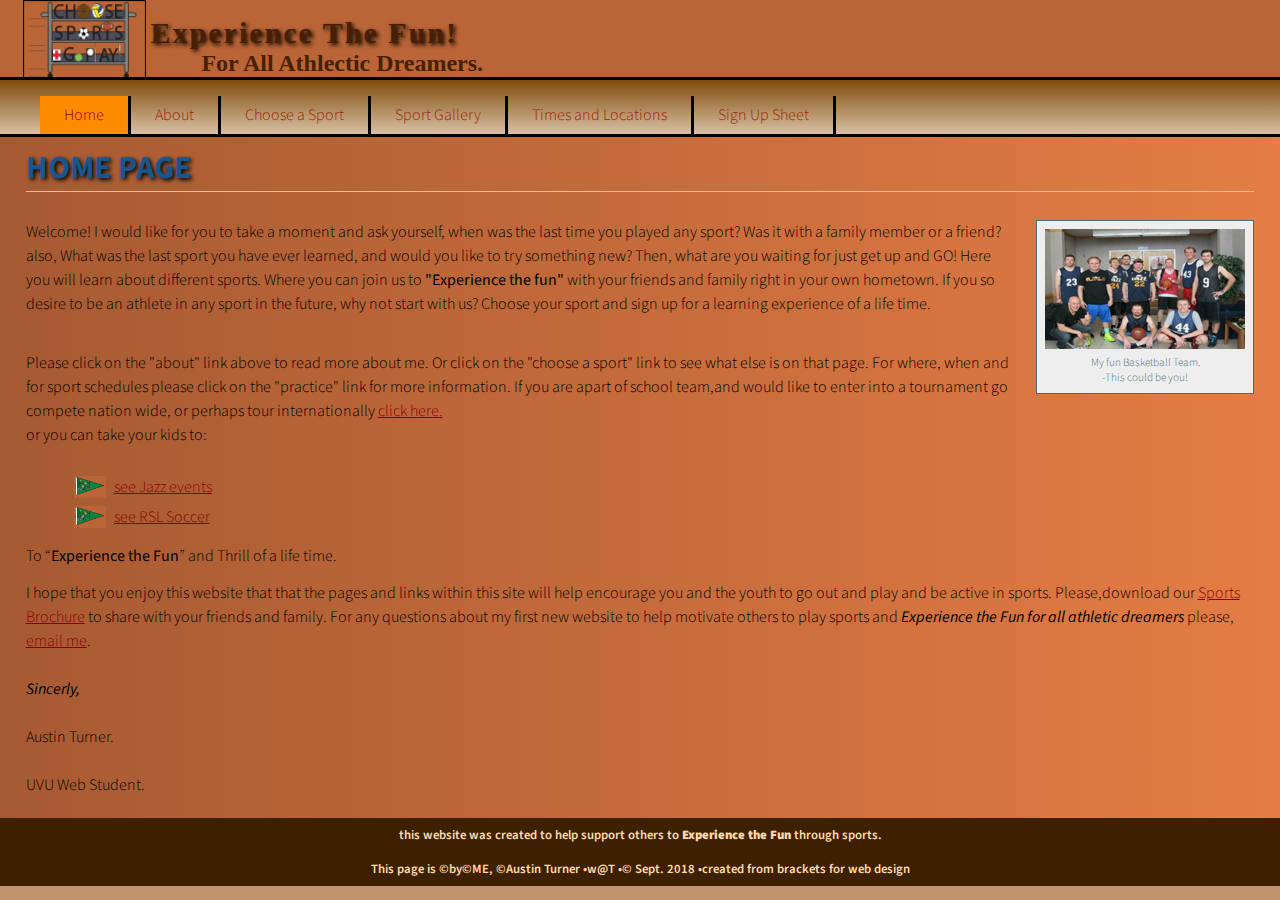
<file: index.html>
<!doctype html>
<html lang="en">

<head>
    <link rel="stylesheet" href="web-background.css" type="text/css">
    <meta charset="UTF-8">
    <link href="https://fonts.googleapis.com/css?family=Source+Sans+Pro" rel="stylesheet" type="text/css">
    <title>wturner-exp: main page</title>
    <meta name="viewport" content="width=device-width, initial-scale=1, max-scale=1">
</head>

<body>
    <div id=w rapper>
        <!--start of the header-->
        <header>
            <h1>Experience The Fun!</h1>
            <h2>For All Athlectic Dreamers. </h2>
        </header>
        <!--start of the navigation-->
        <nav>
            <ul class="menu">
                <li class="active"><a href="index.html"> Home</a></li>
                <li><a href="about.html"> About</a></li>
                <li><a href="choose-a-sport.html"> Choose a Sport</a></li>
                <li><a href="sport-gallery.html"> Sport Gallery </a></li>
                <li><a href="TimesLocations.html"> Times and Locations</a></li>
                <li><a href="forms.html"> Sign Up Sheet </a></li>
            </ul>
            <div class="keepOpen"></div>
        </nav>
        <!--start of the content-->
        <main>
            <h1>HOME PAGE</h1>
            <br>
            <figure class="myphoto">
                <img src="images/teambasketball41.jpg" alt="teamwork">
                <figcaption> My fun Basketball Team. <br>-This could be you! </figcaption>
            </figure>
            <p>Welcome! I would like for you to take a moment and ask yourself, when was the last time you played any sport? Was it with a family member or a friend? also, What was the last sport you have ever learned, and would you like to try something
                new? Then, what are you waiting for just get up and GO! Here you will learn about different sports. Where you can join us to <b>"Experience the fun"</b> with your friends and family right in your own hometown. If you so desire to be an
                athlete in any sport in the future, why not start with us? Choose your sport and sign up for a learning experience of a life time. </p>
            <br>
            <p>Please click on the "about" link above to read more about me. Or click on the "choose a sport" link to see what else is on that page. For where, when and for sport schedules please click on the "practice" link for more information. If you
                are apart of school team,and would like to enter into a tournament go compete nation wide, or perhaps tour internationally <a href="https://www.ustoa.com/go-play-sports-tours" target="_blank">click here.</a> <br> or you can take your kids
                to:
            </p>
            <ul class="bulb">
                <li><a href=" https://www.nba.com/jazz/" target="_blank"> see Jazz events</a></li>
                <li><a href=" https://www.rsl.com/" target="_blank">see RSL Soccer</a></li>
            </ul>
            <p>To <q><b>Experience the Fun</b></q> and Thrill of a life time.</p>
            <p> I hope that you enjoy this website that that the pages and links within this site will help encourage you and the youth to go out and play and be active in sports. Please,download our <a href="brochure_example1.pdf" target="_blank">Sports Brochure</a>                to share with your friends and family. For any questions about my first new website to help motivate others to play sports and <b><em>Experience the Fun for all athletic dreamers</em></b> please, <a href="mailto:waustinturner@gmail.com">email me</a>.<br>
                <br>
                <b><i>Sincerly,</i></b><br>
                <br>Austin Turner.<br>
                <br>UVU Web Student.</p>

        </main>

        <!--start of the footer-->
        <footer>
            <p>this website was created to help support others to <b>Experience the Fun</b> through sports. </p>
            <p>This page is &copy;by&#169;ME, &#169;Austin Turner &bull;w@T &bull;&#169; Sept. 2018 &bull;created from brackets for web design</p>
            <!-- Global site tag (gtag.js) - Google Analytics -->
            <script async src="https://www.googletagmanager.com/gtag/js?id=UA-130167168-1"></script>
            <script>
                window.dataLayer = window.dataLayer || [];

                function gtag() {
                    dataLayer.push(arguments);
                }
                gtag('js', new Date());

                gtag('config', 'UA-130167168-1');
            </script>

        </footer>
    </div>
    <!-- end wrapper -->
</body>

</html>
</file>
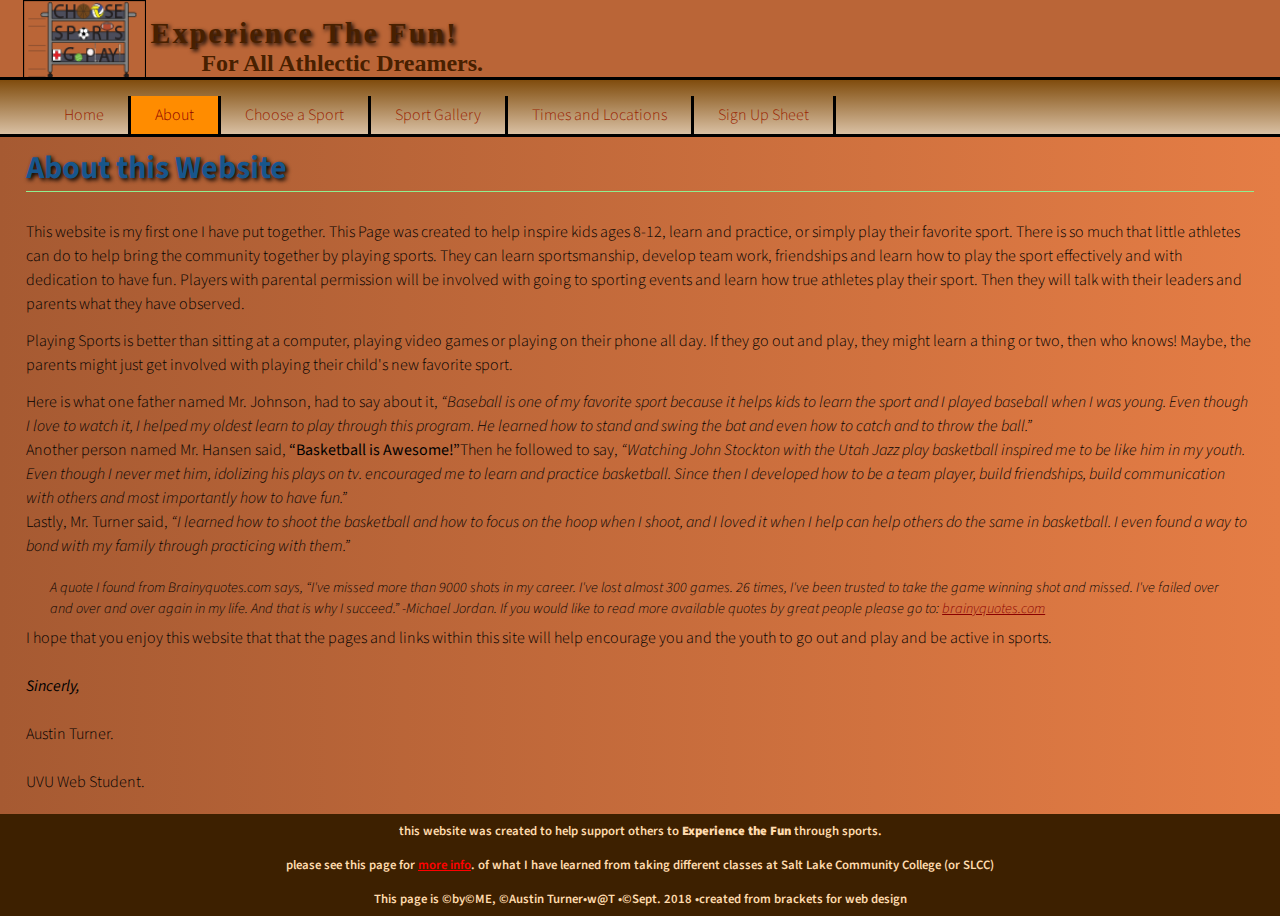
<file: about.html>
<!doctype html>
<html lang="en">

<head>
    <link rel="stylesheet" href="web-background.css" type="text/css">
    <meta charset="UTF-8">
    <link href="https://fonts.googleapis.com/css?family=Source+Sans+Pro" rel="stylesheet" type="text/css">
    <title>wturner-exp: main page</title>
    <meta name="viewport" content="width=device-width, initial-scale=1, max-scale=1">
</head>

<body>
    <div id=w rapper>
        <!--start of the header-->
        <header>
            <h1>Experience The Fun!</h1>
            <h2>For All Athlectic Dreamers. </h2>
        </header>
        <!--start of the navigation-->
        <nav>
            <ul class="menu">
                <li><a href="index.html"> Home</a></li>
                <li class="active"><a href="about.html"> About</a></li>
                <li><a href="choose-a-sport.html"> Choose a Sport</a></li>
                <li><a href="sport-gallery.html"> Sport Gallery </a></li>
                <li><a href="TimesLocations.html">Times and Locations</a></li>
                <li><a href="forms.html"> Sign Up Sheet </a></li>
            </ul>
            <div class="keepOpen"></div>
        </nav>
        <!--start of the content-->
        <main>
            <h1>About this Website </h1>
            <br>
            <p> This website is my first one I have put together. This Page was created to help inspire kids ages 8-12, learn and practice, or simply play their favorite sport. There is so much that little athletes can do to help bring the community together
                by playing sports. They can learn sportsmanship, develop team work, friendships and learn how to play the sport effectively and with dedication to have fun. Players with parental permission will be involved with going to sporting events
                and learn how true athletes play their sport. Then they will talk with their leaders and parents what they have observed.<br></p>

            <!--permission granted fall 2018 via email-->
            <p>Playing Sports is better than sitting at a computer, playing video games or playing on their phone all day. If they go out and play, they might learn a thing or two, then who knows! Maybe, the parents might just get involved with playing their
                child's new favorite sport.<br></p>
            <p>Here is what one father named Mr. Johnson, had to say about it, <i><q>Baseball is one of my favorite sport because it helps kids to learn the sport and I played baseball when I was young. Even though I love to watch it, I helped my oldest learn to play through this program.  He learned how to stand and swing the bat and even how to catch and to throw the ball.</q></i><br>                Another person named Mr. Hansen said, <b><q>Basketball is Awesome!</q></b>Then he followed to say, <i><q>Watching John Stockton with the Utah Jazz play basketball inspired me to be like him in my youth. Even though I never met him, idolizing his plays on tv. encouraged me to learn and practice basketball.  Since then I developed how to be a team player, build friendships, build communication with others and most importantly how to have fun.</q></i><br>                Lastly, Mr. Turner said, <i><q>I learned how to shoot the basketball and how to focus on the hoop when I shoot, and I loved it when I help can help others do the same in basketball.  I even found a way to bond with my family through practicing with them.</q></i><br></p>

            <!--found from brainquotes.com fall of 2018-->
            <blockquote>A quote I found from Brainyquotes.com says, <q>I've missed more than 9000 shots in my career. I've lost almost 300 games. 26 times, I've been trusted to take the game winning shot and missed. I've failed over and over and over again in my life. And that is why I succeed.</q>                -Michael Jordan. If you would like to read more available quotes by great people please go to: <a href="https://www.brainyquote.com/quotes/michael_jordan_127660?src=t_sports" target="_blank"> brainyquotes.com</a></blockquote>

            <p> I hope that you enjoy this website that that the pages and links within this site will help encourage you and the youth to go out and play and be active in sports.<br>
                <br>
                <b><i>Sincerly,</i></b><br>
                <br>Austin Turner.<br>
                <br>UVU Web Student.
            </p>


        </main>
        <!--start of the footer-->
        <footer>

            <p>this website was created to help support others to <b>Experience the Fun</b> through sports. </p>
            <p>please see this page for <a href="https://wturner7.weebly.com" target="_blank">more info</a>. of what I have learned from taking different classes at Salt Lake Community College (or SLCC)</p>
            <p>This page is &copy;by&#169;ME, &#169;Austin Turner&bull;w@T &bull;&#169;Sept. 2018 &bull;created from brackets for web design</p>
            <!-- Global site tag (gtag.js) - Google Analytics -->
            <script async src="https://www.googletagmanager.com/gtag/js?id=UA-130167168-1"></script>
            <script>
                window.dataLayer = window.dataLayer || [];

                function gtag() {
                    dataLayer.push(arguments);
                }
                gtag('js', new Date());

                gtag('config', 'UA-130167168-1');
            </script>
        </footer>
    </div>
    <!-- end wrapper -->
</body>

</html>
</file>
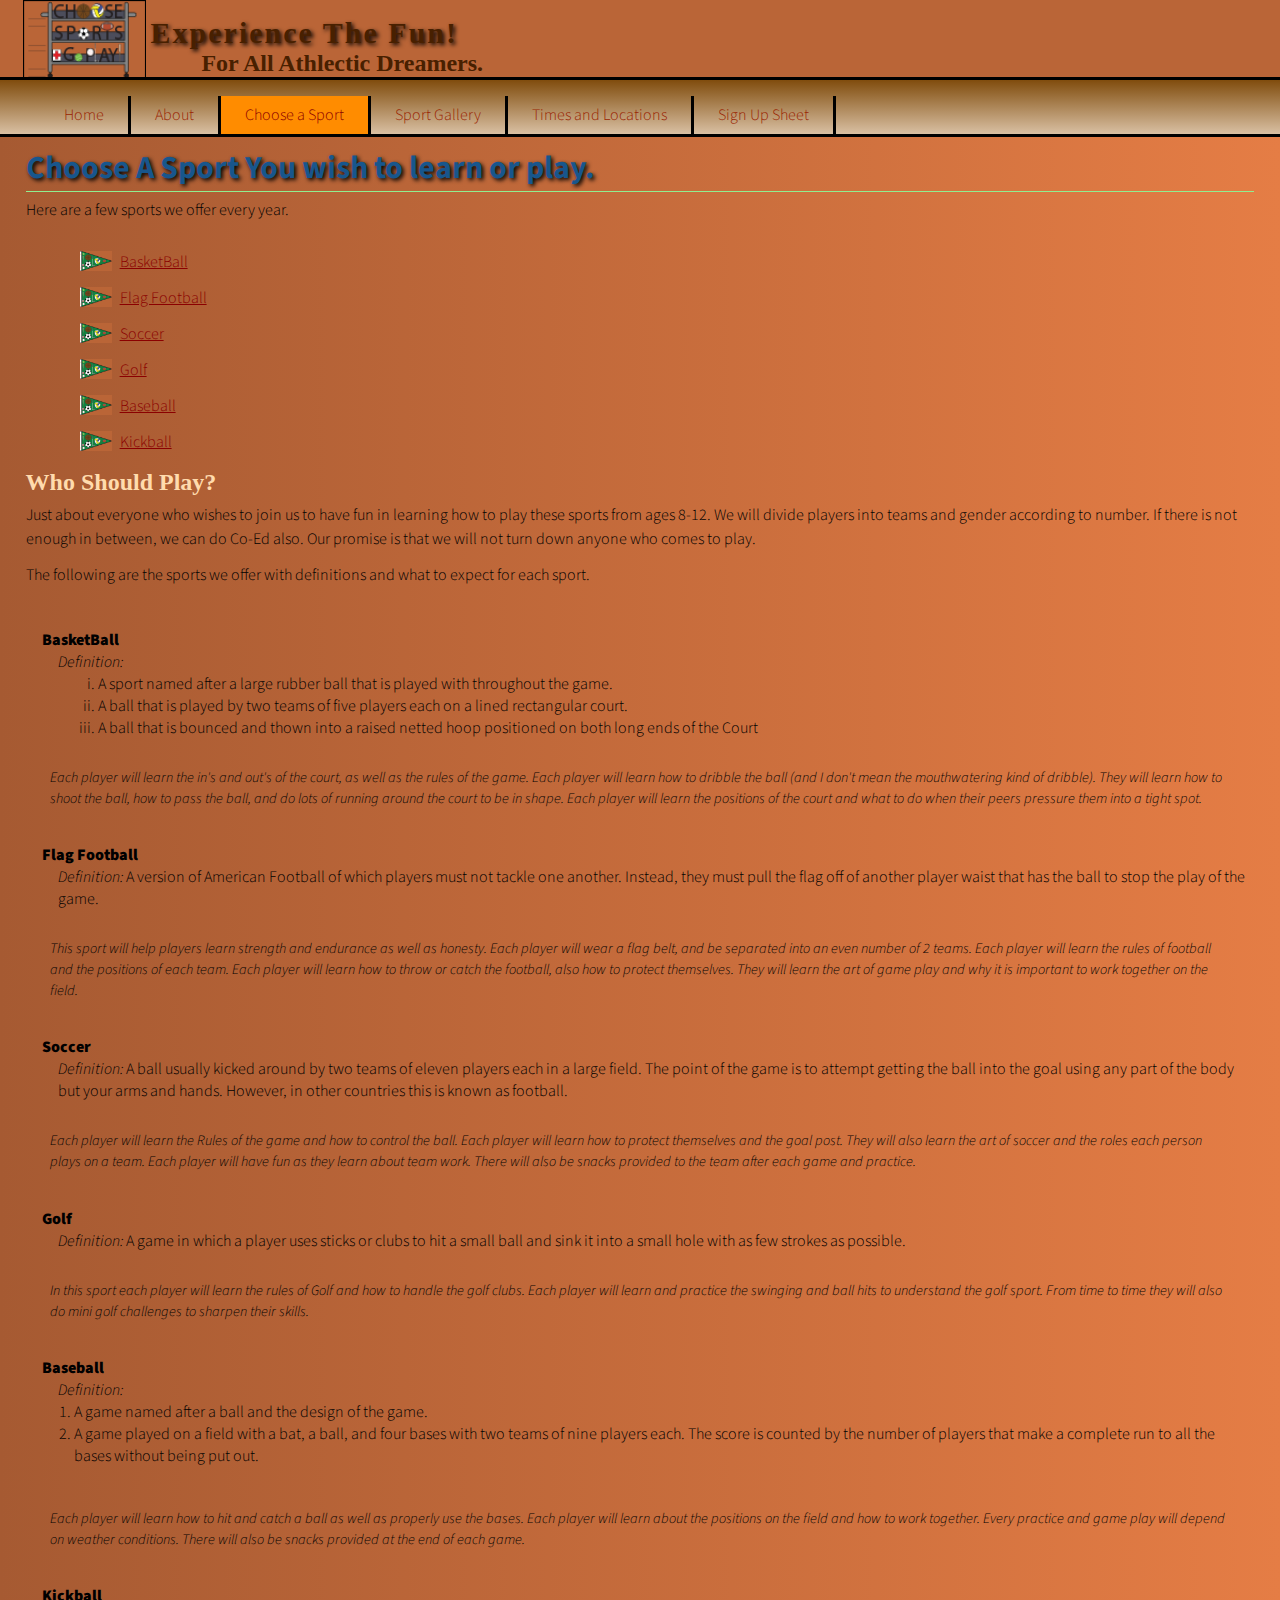
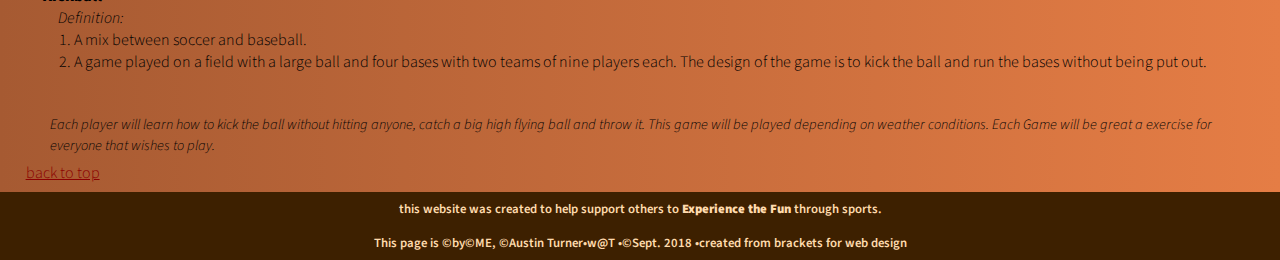
<file: choose-a-sport.html>
<!doctype html>
<html lang="en">

<head>
    <link rel="stylesheet" href="web-background.css" type="text/css">
    <meta charset="UTF-8">
    <link href="https://fonts.googleapis.com/css?family=Source+Sans+Pro" rel="stylesheet" type="text/css">
    <title>wturner-exp: main page</title>
    <meta name="viewport" content="width=device-width, initial-scale=1, max-scale=1">
</head>

<body>
    <div id=w rapper>
        <!--start of the header-->
        <header>
            <h1>Experience The Fun! </h1>
            <h2>For All Athlectic Dreamers. </h2>
        </header>
        <!--start of the navigation-->
        <nav>
            <ul class="menu">
                <li><a href="index.html"> Home</a></li>
                <li><a href="about.html"> About</a></li>
                <li class="active"><a href="choose-a-sport.html"> Choose a Sport</a></li>
                <li><a href="sport-gallery.html"> Sport Gallery </a></li>
                <li><a href="TimesLocations.html"> Times and Locations</a></li>
                <li><a href="forms.html"> Sign Up Sheet </a></li>
            </ul>
            <div class="keepOpen"></div>
        </nav>
        <!--start of the content-->
        <main>
            <h1> Choose A Sport You wish to learn or play.</h1>

            <p>Here are a few sports we offer every year. </p>
            <ul class="checklist">
                <li><a href="choose-a-sport.html#Basketball"> BasketBall</a></li>
                <li><a href="choose-a-sport.html#FlagFootball">Flag Football</a></li>
                <li> <a href="choose-a-sport.html#Soccer">Soccer</a></li>
                <li> <a href="choose-a-sport.html#Golf">Golf</a></li>
                <li> <a href="choose-a-sport.html#Baseball">Baseball</a> </li>
                <li><a href="choose-a-sport.html#Kickball">Kickball</a> </li>
            </ul>
            <h2>Who Should Play?</h2>
            <p>Just about everyone who wishes to join us to have fun in learning how to play these sports from ages 8-12. We will divide players into teams and gender according to number. If there is not enough in between, we can do Co-Ed also. Our promise
                is that we will not turn down anyone who comes to play.</p>
            <p>The following are the sports we offer with definitions and what to expect for each sport.</p>

            <p id="Basketball">
                <dl><dt><strong>BasketBall</strong><dt>     <dd><i>Definition:</i>
            <ol class="dog">
                <li>A sport named after a large rubber ball that is played with throughout the game.</li>
            <li>A ball that is played by two teams of five players each on a lined rectangular court.</li> <li>A ball that is bounced and thown into a raised netted hoop positioned on both long ends of the Court</li></ol></dd></dl>
        
        <blockquote> Each player will learn the in's and out's of the court, as well as the rules of the game. Each player will learn how to dribble the ball (and I don't mean the mouthwatering kind of dribble). They will learn how to shoot the ball, how to pass the ball, and do lots of running around the court to be in shape.  Each player will learn the positions of the court and what to do when their peers pressure them into a tight spot.</blockquote>
        <p id="FlagFootball"><dl><dt><strong>Flag Football</strong></dt>
                    <dd><i>Definition: </i> A version of American Football of which players must not tackle one another. Instead, they must pull the flag off of another player waist that has the ball to stop the play of the game. </dd>
                </dl>

                <blockquote> This sport will help players learn strength and endurance as well as honesty. Each player will wear a flag belt, and be separated into an even number of 2 teams. Each player will learn the rules of football and the positions of each team.
                    Each player will learn how to throw or catch the football, also how to protect themselves. They will learn the art of game play and why it is important to work together on the field.</blockquote>
                <P id="Soccer"></P>
                <dl> <dt> <strong>Soccer</strong> </dt>
                    <dd> <i>Definition: </i> A ball usually kicked around by two teams of eleven players each in a large field. The point of the game is to attempt getting the ball into the goal using any part of the body but your arms and hands. However,
                        in other countries this is known as football.</dd>
                </dl>

                <blockquote> Each player will learn the Rules of the game and how to control the ball. Each player will learn how to protect themselves and the goal post. They will also learn the art of soccer and the roles each person plays on a team. Each player
                    will have fun as they learn about team work. There will also be snacks provided to the team after each game and practice.</blockquote>
                <P id="Golf"></P>
                <dl><dt><strong>Golf</strong> </dt>
                    <dd><i>Definition: </i> A game in which a player uses sticks or clubs to hit a small ball and sink it into a small hole with as few strokes as possible.</dd>
                </dl>

                <blockquote> In this sport each player will learn the rules of Golf and how to handle the golf clubs. Each player will learn and practice the swinging and ball hits to understand the golf sport. From time to time they will also do mini golf challenges
                    to sharpen their skills.</blockquote>
                <p id="Baseball"></p>
                <dl><dt><strong>Baseball</strong><br></dt>
                    <dd><i>Definition: </i>
                        <ol class="bulb">
                            <li>A game named after a ball and the design of the game.</li>
                            <li>A game played on a field with a bat, a ball, and four bases with two teams of nine players each. The score is counted by the number of players that make a complete run to all the bases without being put out.</li>
                        </ol>
                    </dd>
                </dl>

                <blockquote> Each player will learn how to hit and catch a ball as well as properly use the bases. Each player will learn about the positions on the field and how to work together. Every practice and game play will depend on weather conditions. There
                    will also be snacks provided at the end of each game.</blockquote>
                <p id="Kickball"></p>
                <dl><dt><strong>Kickball</strong></dt>
                    <dd><i>Definition: </i>
                        <ol class="bulb">
                            <li>A mix between soccer and baseball.</li>
                            <li>A game played on a field with a large ball and four bases with two teams of nine players each. The design of the game is to kick the ball and run the bases without being put out.</li>
                        </ol>
                    </dd>
                </dl>

                <blockquote> Each player will learn how to kick the ball without hitting anyone, catch a big high flying ball and throw it. This game will be played depending on weather conditions. Each Game will be great a exercise for everyone that wishes to play.</blockquote>
                <a href="#top">back to top</a>


        </main>


        <!--start of the footer-->
        <footer>

            <p>this website was created to help support others to <b>Experience the Fun</b> through sports. </p>
            <p> This page is &copy;by&#169;ME, &#169;Austin Turner&bull;w@T &bull;&#169;Sept. 2018 &bull;created from brackets for web design</p>
            <!-- Global site tag (gtag.js) - Google Analytics -->
            <script async src="https://www.googletagmanager.com/gtag/js?id=UA-130167168-1"></script>
            <script>
                window.dataLayer = window.dataLayer || [];

                function gtag() {
                    dataLayer.push(arguments);
                }
                gtag('js', new Date());

                gtag('config', 'UA-130167168-1');
            </script>

        </footer>
    </div>
    <!-- end wrapper -->
</body>

</html>
</file>
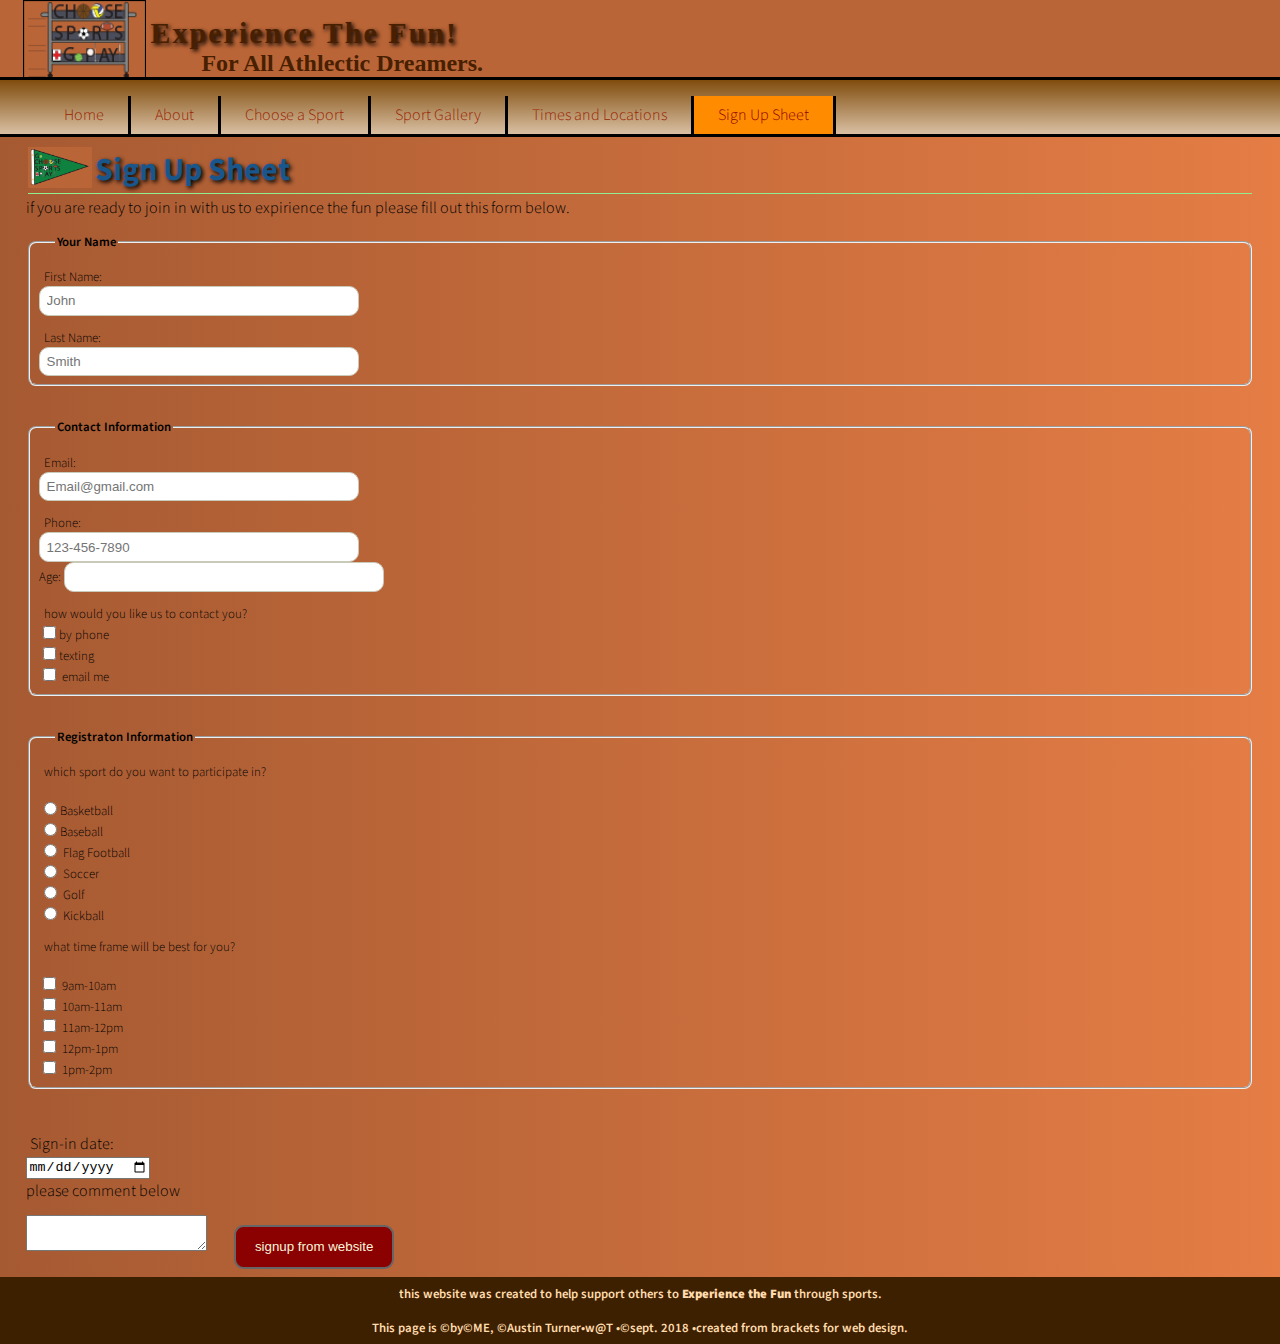
<file: forms.html>
<!doctype html>
<html lang="en">

<head>
    <link rel="stylesheet" href="web-background.css" type="text/css">
    <meta charset="UTF-8">
    <link href="https://fonts.googleapis.com/css?family=Source+Sans+Pro" rel="stylesheet" type="text/css">
    <title>wturner-exp: main page</title>
    <meta name="viewport" content="width=device-width, initial-scale=1, max-scale=1">
</head>

<body>
    <div id=w rapper>
        <!--start of the header-->
        <header>
            <h1>Experience The Fun!</h1>
            <h2>For All Athlectic Dreamers. </h2>
        </header>
        <!--start of the navigation-->
        <nav>
            <ul class="menu">
                <li><a href="index.html"> Home</a></li>
                <li><a href="about.html"> About</a></li>
                <li><a href="choose-a-sport.html"> Choose a Sport</a></li>
                <li><a href="sport-gallery.html"> Sport Gallery </a></li>
                <li><a href="TimesLocations.html"> Times and Locations</a></li>
                <li class="active"><a href="forms.html"> Sign Up Sheet </a></li>
            </ul>

            <div class="keepOpen"></div>
        </nav>
        <!--start of the content-->
        <main>
            <h1 class="banner"> Sign Up Sheet</h1>
            <p>if you are ready to join in with us to expirience the fun please fill out this form below. </p>

            <form action="FormToEmail.php" method="post" enctype="multipart/form-data" name="attend" class="sports">

                <fieldset>
                    <legend> Your Name </legend>
                    <label> <span>First Name:</span> <input name="first" value="" type="text" placeholder="John" required class="userinfo"></label><br>
                    <label> <span> Last Name:</span> <input name="last" value="" type="text" placeholder="Smith" required class="userinfo"></label>
                </fieldset>

                <fieldset>
                    <legend> Contact Information </legend>
                    <label><span>Email:</span> <input type="email" name="email" value="" placeholder="Email@gmail.com" class="userinfo"> </label><br>
                    <label> <span>Phone: </span> <input type="tel" name="telephone" value="" placeholder="123-456-7890" required pattern="[0-9-. ]{10,14}" class="userinfo"></label><br>
                    <label>Age: <input type="number" name="age" value="" class="userinfo"> </label>

                    <span>how would you like us to contact you? </span>
                    <label> <input type="checkbox" name="telephone" value="telephone" >by phone </label><br>
                    <label> <input type="checkbox" name="text"  value="text" >texting </label><br>
                    <label> <input type="checkbox" name="e-mail" value="email"  > email me </label>
                </fieldset>


                <fieldset>
                    <legend>Registraton Information </legend>
                    <span>which sport do you want to participate in?</span> <br>
                    <label> <input type="radio" name="os" value="Basketball">Basketball</label> <br>
                    <label> <input type="radio" name="os" value="Baseball">Baseball</label> <br>
                    <label> <input type="radio" name="os" value="Flag Football"> Flag Football</label> <br>
                    <label> <input type="radio" name="os" value="Soccer"> Soccer</label> <br>
                    <label> <input type="radio" name="os" value="Golf"> Golf</label> <br>
                    <label> <input type="radio" name="os" value="Kickball"> Kickball</label> <br>

                    <span> what time frame will be best for you?</span><br>
                    <label> <input type="checkbox" name="early_morning" value="early_morning"> 9am-10am</label> <br>
                    <label> <input type="checkbox" name="morning" value="morning"> 10am-11am</label><br>
                    <label> <input type="checkbox" name="early_afternoon" value="early_afternoon"> 11am-12pm</label> <br>
                    <label> <input type="checkbox" name="noon" value="noon"> 12pm-1pm</label> <br>
                    <label> <input type="checkbox" name="afternoon" value="afternoon"> 1pm-2pm</label>
                </fieldset>



                <label> <span> Sign-in date: </span> <input type="date" name="date"> </label>


                <p>please comment below</p>
                <textarea name="comments"> </textarea>


                <!--- user button may turn out differently --->

                <input type="submit" name="submit" value="signup from website" class="userbutton">
                <input type="hidden" name="subject" value="signup from website" class="userbutton">
                <input type="hidden" name="redirect" value="thanks.html">

            </form>


        </main>

        <!--start of the footer-->
        <footer>
            <p>this website was created to help support others to <b>Experience the Fun</b> through sports. </p>

            <p>This page is &copy;by&#169;ME, &#169;Austin Turner&bull;w@T &bull;&#169;sept. 2018 &bull;created from brackets for web design.</p>
            <!-- Global site tag (gtag.js) - Google Analytics -->
            <script async src="https://www.googletagmanager.com/gtag/js?id=UA-130167168-1"></script>
            <script>
                window.dataLayer = window.dataLayer || [];

                function gtag() {
                    dataLayer.push(arguments);
                }
                gtag('js', new Date());

                gtag('config', 'UA-130167168-1');
            </script>
        </footer>
    </div>
    <!-- end wrapper -->
</body>

</html>
</file>
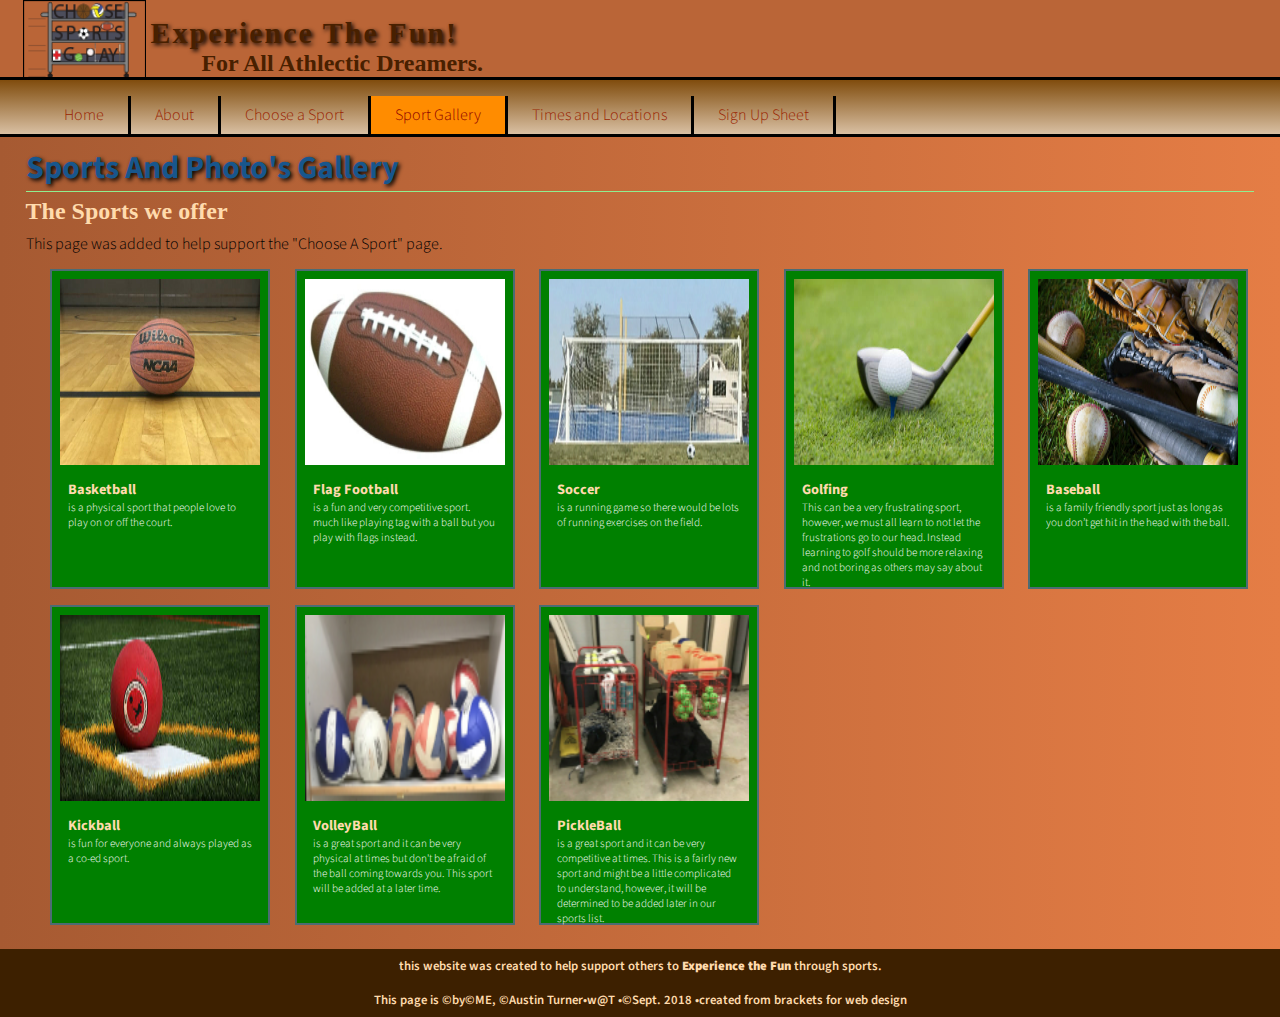
<file: sport-gallery.html>
<!doctype html>
<html lang="en">

<head>
    <link rel="stylesheet" href="web-background.css" type="text/css">
    <meta charset="UTF-8">
    <link href="https://fonts.googleapis.com/css?family=Source+Sans+Pro" rel="stylesheet" type="text/css">
    <title>wturner-exp: main page</title>
    <meta name="viewport" content="width=device-width, initial-scale=1, max-scale=1">
</head>

<body>
    <div id=w rapper>
        <!--start of the header-->
        <header>
            <h1>Experience The Fun! </h1>
            <h2>For All Athlectic Dreamers. </h2>
        </header>
        <!--start of the navigation-->
        <nav>
            <ul class="menu">
                <li><a href="index.html"> Home</a></li>
                <li><a href="about.html"> About</a></li>
                <li><a href="choose-a-sport.html"> Choose a Sport</a></li>
                <li class="active"><a href="sport-gallery.html">Sport Gallery</a></li>
                <li><a href="TimesLocations.html"> Times and Locations</a></li>
                <li><a href="forms.html"> Sign Up Sheet </a></li>
            </ul>
            <div class="keepOpen"></div>
        </nav>
        <!--start of the content-->
        <main>
            <h1> Sports And Photo's Gallery </h1>
            <h2> The Sports we offer</h2>
            <p> This page was added to help support the "Choose A Sport" page. </p>

            <!-- image personally taken on 9/28/2018. -->
            <figure class="photogallery">
                <img src="images/basketballpic31.jpg" alt="basketball">
                <figcaption> <span>Basketball</span> is a physical sport that people love to play on or off the court. </figcaption>
            </figure>

            <!-- image found from https://www.livestrong.com/article/418901-what-is-the-weight-of-a-size-5-soccer-ball/.  fall 2018 -->
            <figure class="photogallery">
                <img src="images/football26.jpg" alt="football">
                <figcaption><span>Flag Football</span> is a fun and very competitive sport. much like playing tag with a ball but you play with flags instead.
                </figcaption>
            </figure>

            <!-- image  personally taken on 9/28/2018.  Soccerball found from https://www.livestrong.com/article/418901-what-is-the-weight-of-a-size-5-soccer-ball/. combined in photoshop, fall 2018-->
            <figure class="photogallery">
                <img src="images/soccer29.jpg" alt="soccer">
                <figcaption><span>Soccer</span> is a running game so there would be lots of running exercises on the field. </figcaption>
            </figure>

            <!--  image found from https://www.agnesian.com/blog/tips-better-golf-game-improve-flexibility.  fall of 2018   -->
            <figure class="photogallery">
                <img src="images/golf35.jpg" alt="golf">
                <figcaption> <span> Golfing </span> This can be a very frustrating sport, however, we must all learn to not let the frustrations go to our head. Instead learning to golf should be more relaxing and not boring as others may say about it.
                </figcaption>
            </figure>

            <!-- image found from https://weeklyjournalism.com/2018/09/05/global-baseball-equipment-market-2018-business-standards-adidas-amer-sports-performance-sports-group-mizuno-nike/.   fall of 2018-->
            <figure class="photogallery">
                <img src="images/Baseball-Equipment56.jpg" alt="baseball">
                <figcaption> <span> Baseball </span> is a family friendly sport just as long as you don’t get hit in the head with the ball.
                </figcaption>
            </figure>

            <!-- image found from https://recsports.osu.edu/ intramural-sports/spring-sports/kickball.  fall of 2018 -->
            <figure class="photogallery">
                <img src="images/kickball30.jpg" alt="kickball">
                <figcaption> <span> Kickball </span> is fun for everyone and always played as a co-ed sport.</figcaption>
            </figure>

            <!-- image personally taken on 9/28/2018. -->
            <figure class="photogallery">
                <img src="images/volleyball16.jpg" alt="volleyball">
                <figcaption> <span>VolleyBall</span> is a great sport and it can be very physical at times but don't be afraid of the ball coming towards you. This sport will be added at a later time. </figcaption>
            </figure>

            <!-- immage personally taken on 9/28/2018. -->
            <figure class="photogallery">
                <img src="images/pickball35.jpg" alt="pickleball">
                <figcaption> <span>PickleBall</span> is a great sport and it can be very competitive at times. This is a fairly new sport and might be a little complicated to understand, however, it will be determined to be added later in our sports list. </figcaption>
            </figure>

            <div class="keepOpen"></div>

        </main>
        <div class="keepOpen"></div>
        <footer>
            <p>this website was created to help support others to <b>Experience the Fun</b> through sports. </p>
            <p> This page is &copy;by&#169;ME, &#169;Austin Turner&bull;w@T &bull;&#169;Sept. 2018 &bull;created from brackets for web design</p>
            <!-- Global site tag (gtag.js) - Google Analytics -->
            <script async src="https://www.googletagmanager.com/gtag/js?id=UA-130167168-1"></script>
            <script>
                window.dataLayer = window.dataLayer || [];

                function gtag() {
                    dataLayer.push(arguments);
                }
                gtag('js', new Date());

                gtag('config', 'UA-130167168-1');
            </script>
        </footer>
    </div>
    <!-- end wrapper -->
</body>

</html>
</file>
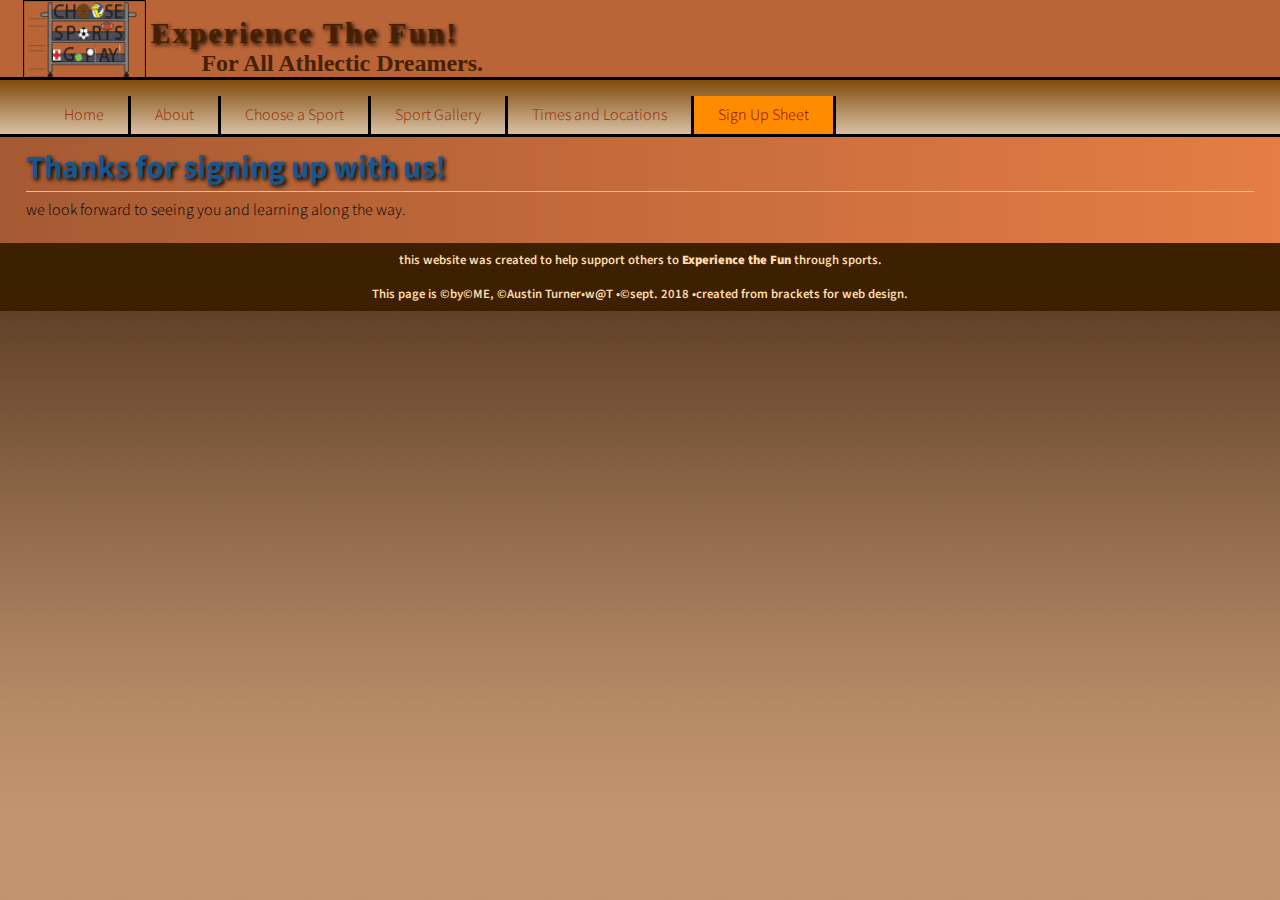
<file: thanks.html>
<!doctype html>
<html lang="en">

<head>
    <link rel="stylesheet" href="web-background.css" type="text/css">
    <meta charset="UTF-8">
    <link href="https://fonts.googleapis.com/css?family=Source+Sans+Pro" rel="stylesheet" type="text/css">
    <meta http-equiv="refresh" content="5; URL=index.html">
    <title>wturner-exp: main page</title>
    <meta name="viewport" content="width=device-width, initial-scale=1, max-scale=1">
</head>

<body>
    <!--start of the header-->
    <header>
        <h1>Experience The Fun!</h1>
        <h2>For All Athlectic Dreamers. </h2>
    </header>
    <!--start of the navigation-->
    <nav>
        <ul class="menu">
            <li><a href="index.html"> Home</a></li>
            <li><a href="about.html"> About</a></li>
            <li><a href="choose-a-sport.html"> Choose a Sport</a></li>
            <li><a href="sport-gallery.html"> Sport Gallery </a></li>
            <li><a href="TimesLocations.html"> Times and Locations</a></li>
            <li class="active"><a href="forms.html"> Sign Up Sheet </a></li>
        </ul>

        <div class="keepOpen"></div>
    </nav>
    <!--start of the content-->
    <main>
        <h1> Thanks for signing up with us!</h1>
        <p> we look forward to seeing you and learning along the way. </p>

    </main>

    <!--start of the footer-->
    <footer>
        <p>this website was created to help support others to <b>Experience the Fun</b> through sports. </p>

        <p>This page is &copy;by&#169;ME, &#169;Austin Turner&bull;w@T &bull;&#169;sept. 2018 &bull;created from brackets for web design.</p>
        <!-- Global site tag (gtag.js) - Google Analytics -->
        <script async src="https://www.googletagmanager.com/gtag/js?id=UA-130167168-1"></script>
        <script>
            window.dataLayer = window.dataLayer || [];

            function gtag() {
                dataLayer.push(arguments);
            }
            gtag('js', new Date());

            gtag('config', 'UA-130167168-1');
        </script>
    </footer>
</body>

</html>
</file>
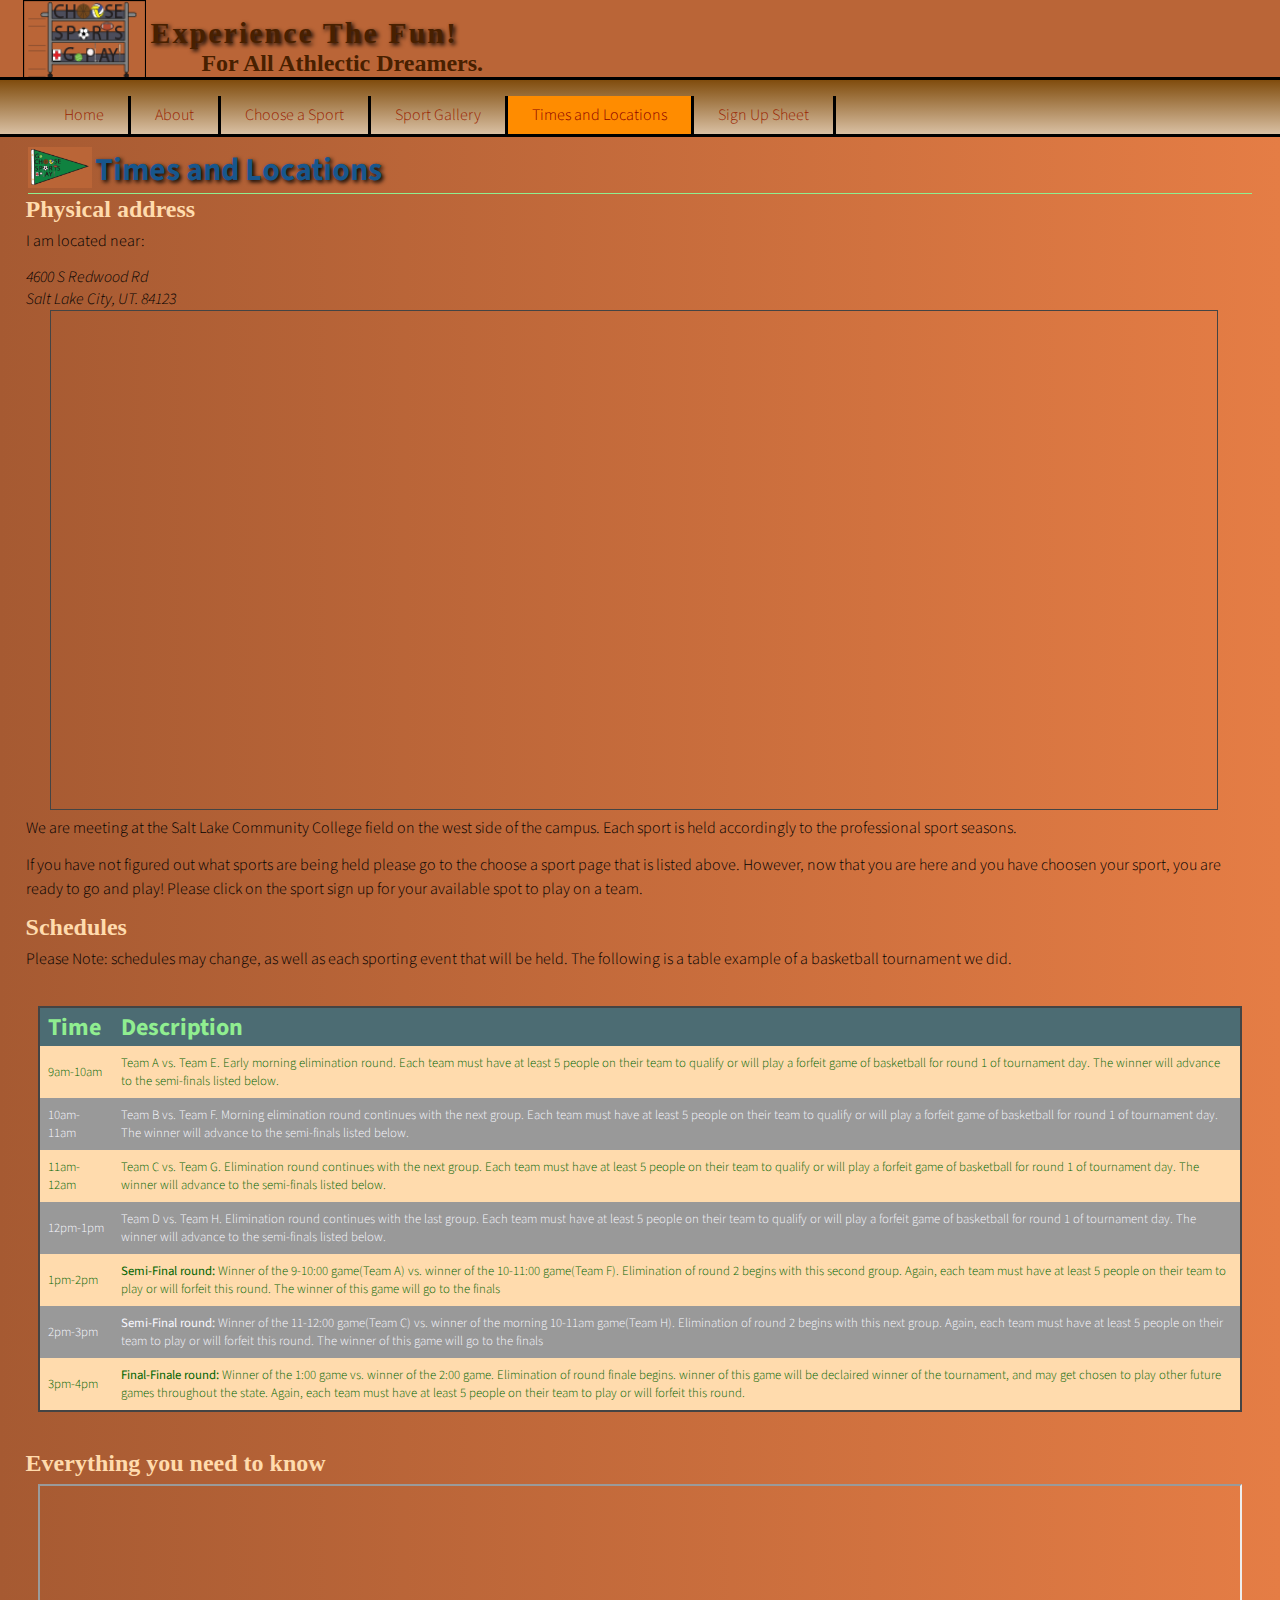
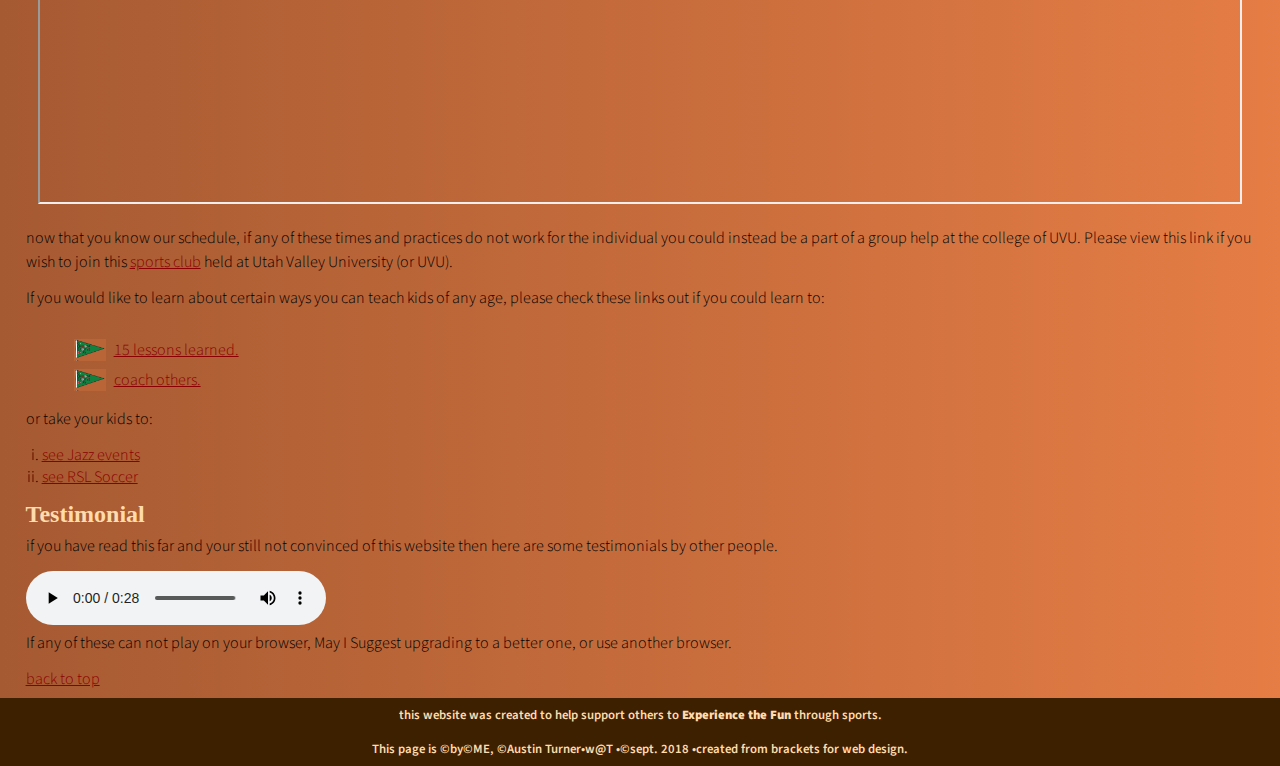
<file: TimesLocations.html>
<!doctype html>
<html lang="en">

<head>
    <link rel="stylesheet" href="web-background.css" type="text/css">
    <meta charset="UTF-8">
    <link href="https://fonts.googleapis.com/css?family=Source+Sans+Pro" rel="stylesheet" type="text/css">
    <title>wturner-exp: main page</title>
    <meta name="viewport" content="width=device-width, initial-scale=1, max-scale=1">
</head>

<body>
    <div id=w rapper>
        <!--start of the header-->
        <header>
            <h1>Experience The Fun! </h1>
            <h2>For All Athlectic Dreamers. </h2>
        </header>
        <!--start of the navigation-->
        <nav>
            <ul class="menu">
                <li><a href="index.html">Home</a></li>
                <li><a href="about.html">About</a></li>
                <li><a href="choose-a-sport.html">Choose a Sport</a></li>
                <li><a href="sport-gallery.html"> Sport Gallery </a></li>
                <li class="active"><a href="TimesLocations.html">Times and Locations</a></li>
                <li><a href="forms.html"> Sign Up Sheet </a></li>

            </ul>
            <div class="keepOpen"></div>
        </nav>
        <!--start of the content-->
        <main>
            <h1 class="banner"> Times and Locations</h1>
            <h2> Physical address</h2>
            <p> I am located near:</p>
            <address>4600 S Redwood Rd<br> 
         Salt Lake City, UT. 84123</address>

            <iframe class="mymap" src="https://www.google.com/maps/embed?pb=!1m18!1m12!1m3!1d12104.541199138346!2d-111.95465326309201!3d40.67098771910965!2m3!1f0!2f0!3f0!3m2!1i1024!2i768!4f13.1!3m3!1m2!1s0x8752f534b510eaa7%3A0xd379761087db0b12!2sSalt+Lake+Community+College+Taylorsville+Redwood+Campus+Bookstore!5e0!3m2!1sen!2sus!4v1542403094378"
                allowfullscreen>
    </iframe>
            <p> We are meeting at the Salt Lake Community College field on the west side of the campus. Each sport is held accordingly to the professional sport seasons. </p>

            <p>If you have not figured out what sports are being held please go to the choose a sport page that is listed above. However, now that you are here and you have choosen your sport, you are ready to go and play! Please click on the sport sign
                up for your available spot to play on a team. </p>

            <h2>Schedules</h2>
            <p>Please Note: schedules may change, as well as each sporting event that will be held. The following is a table example of a basketball tournament we did. </p><br>

            <table Class="schedule">
                <thead>
                    <tr>
                        <th>Time</th>
                        <th>Description</th>
                    </tr>
                </thead>

                <tbody>
                    <tr>
                        <td>9am-10am</td>
                        <td>Team A vs. Team E. Early morning elimination round. Each team must have at least 5 people on their team to qualify or will play a forfeit game of basketball for round 1 of tournament day. The winner will advance to the semi-finals
                            listed below.</td>
                    </tr>
                    <tr>
                        <td>10am-11am</td>
                        <td>Team B vs. Team F. Morning elimination round continues with the next group. Each team must have at least 5 people on their team to qualify or will play a forfeit game of basketball for round 1 of tournament day. The winner will
                            advance to the semi-finals listed below.</td>
                    </tr>
                    <tr>
                        <td>11am-12am</td>
                        <td>Team C vs. Team G. Elimination round continues with the next group. Each team must have at least 5 people on their team to qualify or will play a forfeit game of basketball for round 1 of tournament day. The winner will advance
                            to the semi-finals listed below.</td>
                    </tr>
                    <tr>
                        <td>12pm-1pm</td>
                        <td>Team D vs. Team H. Elimination round continues with the last group. Each team must have at least 5 people on their team to qualify or will play a forfeit game of basketball for round 1 of tournament day. The winner will advance
                            to the semi-finals listed below.
                        </td>
                    </tr>
                    <tr>
                        <td>1pm-2pm</td>
                        <td><b>Semi-Final round:</b> Winner of the 9-10:00 game(Team A) vs. winner of the 10-11:00 game(Team F). Elimination of round 2 begins with this second group. Again, each team must have at least 5 people on their team to play or will
                            forfeit this round. The winner of this game will go to the finals</td>
                    </tr>
                    <tr>
                        <td>2pm-3pm</td>
                        <td><b>Semi-Final round:</b> Winner of the 11-12:00 game(Team C) vs. winner of the morning 10-11am game(Team H). Elimination of round 2 begins with this next group. Again, each team must have at least 5 people on their team to play
                            or will forfeit this round. The winner of this game will go to the finals</td>
                    </tr>
                    <tr>
                        <td>3pm-4pm</td>
                        <td><b>Final-Finale round:</b> Winner of the 1:00 game vs. winner of the 2:00 game. Elimination of round finale begins. winner of this game will be declaired winner of the tournament, and may get chosen to play other future games throughout
                            the state. Again, each team must have at least 5 people on their team to play or will forfeit this round. </td>
                    </tr>

                </tbody>

            </table> <br>

            <h2>Everything you need to know</h2>
            <iframe class="myvideo" src="https://www.youtube.com/embed/3Cjxfu1AcQA" allowfullscreen>" ></iframe>

            <p>now that you know our schedule, if any of these times and practices do not work for the individual you could instead be a part of a group help at the college of UVU. Please view this link if you wish to join this <a href="https://www.uvu.edu/recsports/"
                    target="_blank"> sports club</a> held at Utah Valley University (or UVU). </p>
            <p>If you would like to learn about certain ways you can teach kids of any age, please check these links out if you could learn to:</p>
            <ul class="bulb">
                <li><a href=" https://grownandflown.com/15-lessons-kids-learn-from-sports/" target="_blank">15 lessons learned.</a></li>
                <li><a href=" https://wgcoaching.com/sports-skills/" target="_blank">coach others.</a></li>
            </ul>
            <!--small sentence is put in for different list-->
            <p>or take your kids to:</p>
            <ul class="check">
                <li><a href=" https://www.nba.com/jazz/" target="_blank"> see Jazz events</a></li>
                <li><a href=" https://www.rsl.com/" target="_blank">see RSL Soccer</a></li>
            </ul>
            <h2>Testimonial</h2>
            <p>if you have read this far and your still not convinced of this website then here are some testimonials by other people. </p>
            <audio controls>
    <source src="Audio/Testimony_on_Sports.ogg" type="audio/ogg"> 
    <source src="Audio/Testimony_on_Sports.mp3" type="audio/mpeg">
    </audio><br>
            <p>If any of these can not play on your browser, May I Suggest upgrading to a better one, or use another browser. </p>
            <a href="#top">back to top</a>
        </main>
        <!--start of the footer-->
        <footer>
            <p>this website was created to help support others to <b>Experience the Fun</b> through sports. </p>
            <p>This page is &copy;by&#169;ME, &#169;Austin Turner&bull;w@T &bull;&#169;sept. 2018 &bull;created from brackets for web design.</p>
            <!-- Global site tag (gtag.js) - Google Analytics -->
            <script async src="https://www.googletagmanager.com/gtag/js?id=UA-130167168-1"></script>
            <script>
                window.dataLayer = window.dataLayer || [];

                function gtag() {
                    dataLayer.push(arguments);
                }
                gtag('js', new Date());

                gtag('config', 'UA-130167168-1');
            </script>
        </footer>
    </div>
    <!-- end wrapper -->
</body>

</html>
</file>
<file: web-background.css>
/* CSS reset */

body,
p,
h1,
h2,
h3,
h4,
h5,
h6 {
    padding: 0;
    margin: 0;
}


/*box model fix here*/

* {
    -moz-box-sizing: border-box;
    -webkit-box-sizing: border-box;
    box-sizing: border-box;
}


/* --- body --- */

body {
    font-family: 'Source Sans Pro', sans-serif;
    font-weight: 300;
    color: black;
    background-color: #c2946f;
    background-image: url(images/body_gradient.gif);
    background-repeat: repeat-x;
    font-size: 16px;
}


/*---wrapper---*/

div#wrapper {
    margin: 0 auto;
    max-width: 960px;
    box-shadow: 0 0 20px #444;
}


/*--- HEADER ---*/

header {
    background-color: #ba6537;
    background-image: url(images/sportballslogo.png);
    background-repeat: no-repeat;
    background-position: left 2% top;
    background-size: 123px;
}

header h1 {
    text-align: left;
    color: rgb(72, 32, 0);
    padding: 1rem 0 0 2%;
    margin-left: 125px;
    text-shadow: 2px 2px 4px #000;
}

header h1 {
    font-family: 'Domine', serif;
    font-size: 30px;
    letter-spacing: 2px;
}

header h2 {
    text-align: left;
    color: rgb(72, 32, 0);
    padding-left: 8%;
    margin-left: 99px;
}

header h2 {
    font-family: 'Merriweather', serif;
    font-size: 24px;
}


/*--- Navagation --- */


/*--- phone nav rules here ---*/

@media only screen and (max-width: 600px) {
    nav {
        background-image: url(images/body_gradient.gif);
        border-top: solid 3px #000;
        border-bottom: solid 3px #000;
        padding: .5rem 2%;
    }
    nav ul.menu li {
        background: linear-gradient(to bottom, #804c0d 0%, #d9c0a3 100%);
        list-style-type: none;
        width: 13rem;
        padding: 0;
        text-align: center;
        border-radius: 30px;
        margin: .5rem;
    }
    nav ul.menu li a {
        width: 13rem;
        border: solid 3px black;
        display: block;
        padding: .4rem 2%;
        margin-bottom: .4rem;
        border-radius: 30px;
        color: rgb(154, 31, 0);
        font-weight: 600;
        text-decoration: none;
    }
    nav ul.menu li.active a {
        background-color: darkorange;
        color: darkred;
    }
    nav ul.menu li a:hover {
        background-color: black;
    }
    div.keepOpen {
        clear: both;
    }
}


/*--- end phone ---*/


/*--- desktop nav rules here ---*/

@media only screen and (min-width:601px) {
    nav {
        background-color: #d99d55;
        background: linear-gradient(to bottom, #804c0d 0%, #d9c0a3 100%);
        border-top: solid 3px #000;
        border-bottom: solid 3px #000;
    }
    nav ul.menu li {
        list-style-type: none;
        margin: 0;
        padding: 0;
    }
    nav ul.menu li {
        float: left;
    }
    nav ul.menu li a {
        display: block;
        padding: .5rem 1.5rem;
        color: rgb(154, 31, 0);
        text-decoration: none;
        border-right: solid 3px black;
    }
    nav ul.menu li a:hover {
        background-color: black;
    }
    nav ul.menu li.active a {
        background-color: darkorange;
        color: darkred;
    }
    div.keepOpen {
        clear: both;
    }
}


/*--- end of desktop ---*/


/* --- main --- */

main {
    padding: .50rem 2%;
    background: linear-gradient(to right, rgb(166, 90, 50) 0%, rgb(229, 125, 69) 100%);
}

main h1 {
    font-size: 2rem;
    color: #18568C;
    border-bottom: 1px solid lightgreen;
    margin-bottom: .4rem;
    text-shadow: 2px 2px 4px #000;
}

main h2 {
    font-family: 'Merriweather', serif;
    font-size: 1.5rem;
    color: rgb(255, 219, 173);
    margin-bottom: .4rem;
}

main h1.banner {
    list-style-type: none;
    background-image: url(images/sportsbanner1.gif);
    background-repeat: no-repeat;
    background-size: 4rem;
    padding-left: 4.2rem;
    margin: 2px;
}

main p {
    padding-bottom: .8rem;
    font-family: 'Source Sans Pro', sans-serif;
    color: black;
    line-height: 150%;
}

main blockquote {
    font-style: italic;
    margin: .4rem 2%;
    font-size: .9rem;
}

main a {
    color: darkred;
}

main a:hover {
    color: black;
}


/* --- map --- */

iframe.mymap {
    border: 1px solid #444;
    width: 95%;
    margin-left: 2%;
    height: 500px;
}


/* ---Table--- */

table.schedule {
    border-collapse: collapse;
    font-size: .8rem;
    border: 2px solid #444;
    margin: 0 1% 1rem 1%;
}

table.schedule th {
    text-align: left;
    background-color: #4c6c73;
    color: lightgreen;
    font-size: 1.5rem;
    padding: .1rem .5rem;
}

table.schedule td {
    padding: .5rem;
}

table.schedule tr:nth-child(odd) {
    background-color: rgb(255, 219, 173);
    color: darkgreen;
}

table.schedule tr:nth-child(even) {
    background-color: #999;
    color: ghostwhite;
}

table.schedule tr:hover {
    background-color: #444444;
    color: #dfdfdf;
}


/* ---Video from YOUTUBE--- */

iframe.myvideo {
    width: 98%;
    margin-left: 1%;
    height: 320px;
    margin-bottom: 1rem;
}


/* --- styling images --- */

figure.myphoto {
    float: right;
    background-color: #EEE;
    margin: 0 0 .25em 2%;
    padding: .5em;
    border: 1px solid #4c6c73;
}

figure.myphoto img {
    width: 100%;
}

figure.myphoto figcaption {
    text-align: center;
    font-size: .7rem;
    color: #4c6c73;
}

figure.photogallery {
    float: left;
    background-color: green;
    margin: 0 0 1em 2%;
    padding: .5em;
    border: 2px solid #4c6c73;
    width: 220px;
    height: 320px;
}

figure.photogallery img {
    width: 100%;
    height: 62%;
}

figure.photogallery figcaption {
    font-size: .7rem;
    margin: .5rem;
    color: white;
}

figure.photogallery figcaption span {
    display: block;
    font-weight: bold;
    font-size: .9rem;
    color: rgb(255, 219, 173);
}


/*--- lists ---*/

main ul.check,
main ol.bulb {
    margin: 0 0 .8rem 0;
    padding: 0 0 0 1rem;
}

main ul.check {
    list-style-type: lower-roman;
}

main ol.dog {
    list-style-type: lower-roman;
}

main ul.checklist li {
    list-style-type: none;
    background-image: url(images/sportsbanner2.gif);
    background-repeat: no-repeat;
    background-size: 2rem;
    padding-left: 40px;
    margin: 14px;
}

main ul.bulb li {
    list-style-type: none;
    background-image: url(images/sportsbanner1.gif);
    background-repeat: repeat-y;
    background-size: 2rem;
    padding-left: 40px;
    margin: 8px;
}

main dl dt {
    margin: 0;
    font-weight: 600;
    padding: 0 0 0 1rem;
}

main dl dd {
    list-style-type: lower-roman;
    margin: 0;
    padding: 0 0 .75rem 2rem;
}


/* --- Forms styling --- */

form.sports fieldset {
    margin-bottom: 2rem;
    border-radius: .5rem;
    font-size: .8rem;
    color: black;
}

form.sports legend {
    font-weight: 600;
    margin-left: 1rem;
}

form.sports span {
    display: block;
    padding: .8rem 0 0 .3rem;
}

form.sports .userinfo {
    color: black;
    width: 20rem;
    border-radius: .6rem;
    border: solid 1px #cacabb;
    padding: .4rem;
}

form.sports .userbutton {
    width: 10rem;
    padding: .8rem;
    margin-left: 2%;
    border: solid 2px #666;
    border-radius: .6rem;
}

form.sports .userbutton {
    background: darkred;
    color: beige;
}


/* --- FOOTER --- */

footer {
    background-color: rgb(61, 32, 0);
}

footer p {
    text-align: center;
    color: #FFDBAD;
    padding: .5rem;
    font-size: .8rem;
    font-weight: 600;
}

footer a {
    color: red;
}

footer a:hover {
    color: darkorange
}
</file>
